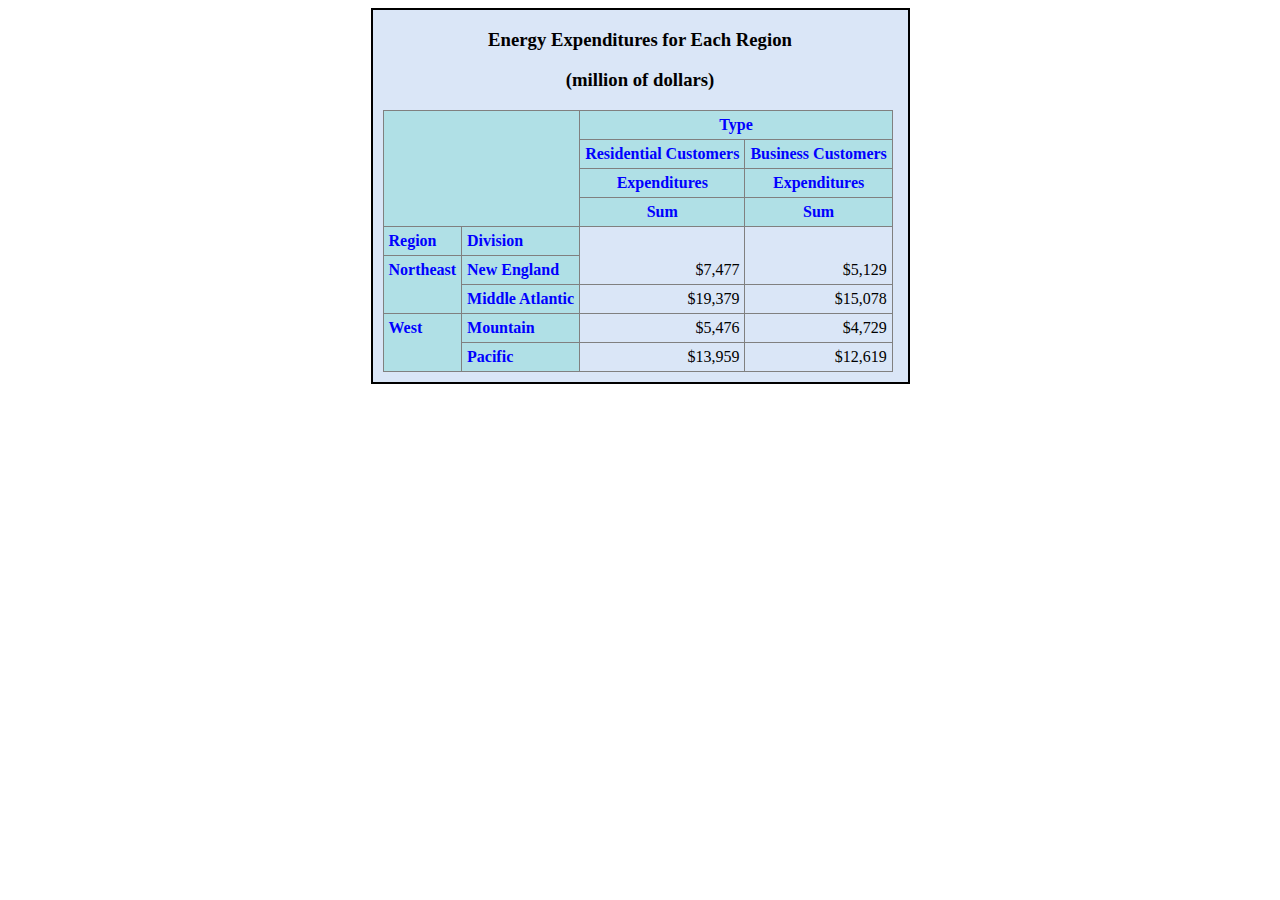
<file: Table.html>
<!DOCTYPE html>
<html>
    <head>
	    <title>Table</title>
	    <style>
	    div {
	    	border:2px solid black;
	    	text-align: center;
	    	max-width: 535px;
            margin:0 auto;
	    	background: #dae6f7;
	    }
	     table{
	     	border:1px solid black;
	     	border-collapse: collapse;
	     	margin: 10px;
	     }
	     td,th{
	     	border:1px solid grey;
	     }
	     th{
	     	color: blue;   
	     	background: powderblue;
	     	vertical-align: top;
            text-align:left;
	     	padding: 5px;
         }
         td{
         	text-align:right;
         	padding: 5px;
         	vertical-align: bottom;
         }
         .c{
         	text-align:center;
         }
	    </style>
    </head>
    <body>
    	<div>
    		<h3>Energy Expenditures for Each Region</h3>
    		<h3>(million of dollars)</h3>
    	<table>
    		<tr>
    			<th class="c" rowspan="4" colspan="2"></th>
    			<th class="c" colspan="2">Type</th>
    		</tr>
    		<tr>
    			<th class="c">Residential Customers</th>
                <th class="c">Business Customers</th>
    		</tr>
    		<tr>
    			<th class="c">Expenditures</th>
    			<th class="c">Expenditures</th>
    		</tr>
    		<tr>
    			<th class="c">Sum</th>
    			<th class="c">Sum</th>
    		</tr>
            <tr>
            	<th>Region</th>
            	<th>Division</th>
            	<td rowspan="2">$7,477</td>
            	<td rowspan="2">$5,129</td>
            </tr>
            <tr>
            	<th rowspan="2">Northeast</th>
            	<th>New England</th> 
            </tr>
            <tr>
                <th>Middle Atlantic</th>
                <td>$19,379</td>
                <td>$15,078</td>
            </tr>
            <tr>
            	<th rowspan="2">West</th>
            	<th>Mountain</th>
            	<td>$5,476</td>
            	<td>$4,729</td>
            </tr>
            <tr>
            	<th>Pacific</th>
            	<td>$13,959</td>
            	<td>$12,619</td>
            </tr>
    	</table>
    	</div>
	</body>
</html>
</file>
